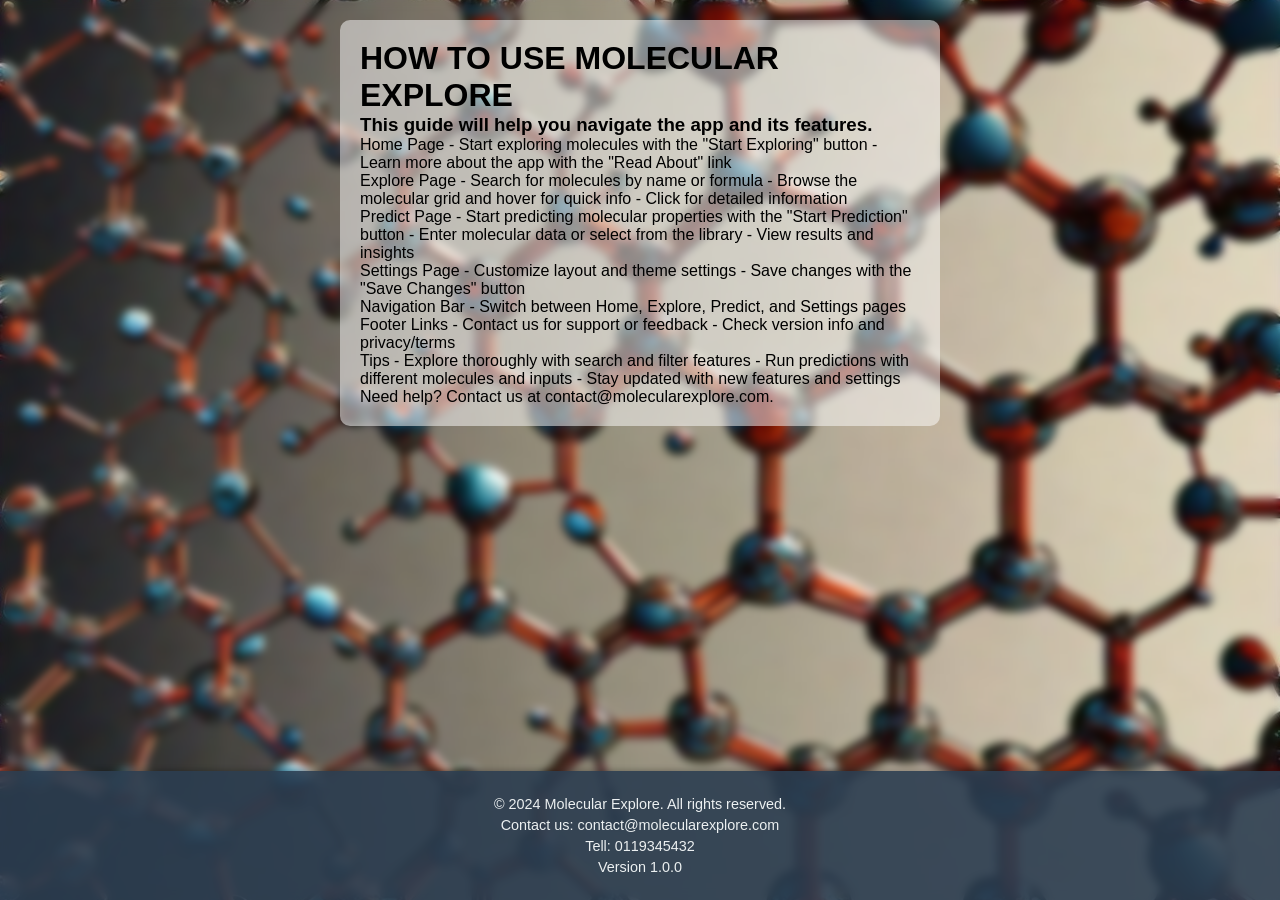
<file: appUse.html>
<!DOCTYPE html>
<html lang="en">
<head>
    <meta charset="UTF-8">
    <meta name="viewport" content="width=device-width, initial-scale=1.0">
    <title>App use</title>
    <link rel="stylesheet" href="styles.css">
</head>
<style>
    
body {
    
    color: antiquewhite; /* Text color for the body */
    margin: 0;
    font-family: Arial, sans-serif;
}

.transparent-container {
    background-color: rgba(255, 255, 255, 0.5); /* White background with 50% opacity */
    color: black; /* Text color inside the container */
    padding: 20px;
    border-radius: 10px;
    width: 80%;
    max-width: 600px;
    margin: 20px auto;
}

</style>
<div class="transparent-container">
<body>
    <h1><bold>HOW TO USE MOLECULAR EXPLORE</bold></h1>

    <h3><bold>This guide will help you navigate the app and its features.</bold></h3>
    <p>
        


<section>Home Page

- Start exploring molecules with the "Start Exploring" button
- Learn more about the app with the "Read About" link
</section>

<section>Explore Page

- Search for molecules by name or formula
- Browse the molecular grid and hover for quick info
- Click for detailed information
</section>

<section>Predict Page

- Start predicting molecular properties with the "Start Prediction" button
- Enter molecular data or select from the library
- View results and insights
</section>

<section>Settings Page

- Customize layout and theme settings
- Save changes with the "Save Changes" button
</section>

<section>Navigation Bar

- Switch between Home, Explore, Predict, and Settings pages
</section>

<section>Footer Links

- Contact us for support or feedback
- Check version info and privacy/terms
</section>

<section>Tips

- Explore thoroughly with search and filter features
- Run predictions with different molecules and inputs
- Stay updated with new features and settings

Need help? Contact us at contact@molecularexplore.com.
</section>
        
        </p></div>
</body>

<footer class="footer">
    <p>&copy; 2024 Molecular Explore. All rights reserved.</p>
    <p>Contact us: contact@molecularexplore.com</p> <p>Tell: 0119345432</p>
    <p>Version 1.0.0</p>
    
    
</footer>
</html>
</file>
<file: styles.css>
* {
    margin: 0;
    padding: 0;
    box-sizing: border-box;
    font-family: 'Segoe UI', Tahoma, Geneva, Verdana, sans-serif;
}

/* General styles */

.logo-container {
    display: flex; 
    align-items: center; 
}

.logo-image {
    margin-right: 10px; /
}

.logo-text {
    font-size: 2.5em;
    font-style: unset;
    font-family: Cambria, Cochin, Georgia, Times, 'Times New Roman', serif;
    font-weight: bold; 
    color: #caedf3; 
}


body {
    display: flex;
    flex-direction: column;
    min-height: 100vh;
    background: url('\molecules.jpg') no-repeat center center fixed;
    background-size: cover;
    color: #333;
    backdrop-filter: blur(5px); /* Blurs the background */
}

/* Header */
.header {
    display: flex;
    justify-content: space-between;
    align-items: center;
    padding: 20px 40px;
    background-color: rgba(44, 62, 80, 0.8); /* Semi-transparent */
    color: #ecf0f1;
    box-shadow: 0 2px 5px rgba(0, 0, 0, 0.2);
}

.nav a {
    margin: 0 15px;
    color: #ecf0f1;
    text-decoration: none;
    font-weight: 500;
    transition: color 0.3s;
}

.nav a:hover {
    color: #1abc9c;
    
}

/* Hero Section */
.hero {
    text-align: center;
    padding: 60px 20px;
    background: rgba(52, 152, 219, 0.7);
    color: white;
    backdrop-filter: blur(5px);
}

.hero h1 {
    font-size: 2.5em;
    margin-bottom: 10px;
}

.hero p {
    font-size: 1.2em;
    margin-bottom: 20px;
}

.cta-button {
    padding: 12px 24px;
    background-color: #3c3fe7;
    color: white;
    border: none;
    cursor: pointer;
    border-radius: 5px;
    font-size: 1em;
    transition: background-color 0.3s;
}

.cta-button:hover {
    background-color: #a7eef3;
}

/* About Section */
.about {
    padding: 40px 20px;
    background: rgba(236, 240, 241, 0.8);
    margin: 20px auto;
    max-width: 800px;
    border-radius: 10px;
    box-shadow: 0 2px 10px rgba(0, 0, 0, 0.1);
    text-align: center;
}

.about h2 {
    font-size: 2em;
    margin-bottom: 10px;
}

.about p {
    font-size: 1.1em;
    line-height: 1.6;
}

/* Molecular Library */
.molecular-library {
    padding: 40px 20px;
    margin: 20px auto;
    max-width: 1000px;
    background: rgba(255, 255, 255, 0.9);
    border-radius: 10px;
    box-shadow: 0 2px 10px rgba(0, 0, 0, 0.1);
}

.molecular-library h2 {
    margin-bottom: 15px;
    text-align: center;
    font-size: 1.8em;
}

#search-bar {
    display: block;
    width: 100%;
    padding: 10px;
    margin-bottom: 20px;
    border: 1px solid #ccc;
    border-radius: 5px;
    font-size: 1em;
}

.molecular-grid {
    display: flex;
    flex-wrap: wrap;
    gap: 15px;
}

.molecular-card {
    background-color: #f7f7f7;
    padding: 20px;
    border-radius: 8px;
    box-shadow: 0 2px 5px rgba(0, 0, 0, 0.1);
    transition: transform 0.3s, box-shadow 0.3s;
    flex: 1 1 30%;
    text-align: center;
}

.molecular-card:hover {
    transform: translateY(-5px);
    box-shadow: 0 4px 15px rgba(0, 0, 0, 0.15);
}

/* Recent Activity */
.recent-activity {
    padding: 20px;
    background-color: rgba(240, 240, 240, 0.9);
    margin: 20px auto;
    max-width: 800px;
    border-radius: 10px;
    box-shadow: 0 2px 10px rgba(0, 0, 0, 0.1);
}

.recent-activity h2 {
    text-align: center;
    font-size: 1.8em;
    margin-bottom: 15px;
}

.activity-list {
    list-style: none;
    padding: 0;
}

.activity-list li {
    display: flex;
    justify-content: space-between;
    padding: 10px 0;
    border-bottom: 1px solid #ddd;
    font-size: 1em;
}

.activity-list li:last-child {
    border-bottom: none;
}

/* Quick Links */
.quick-links {
    padding: 20px;
    background: rgba(255, 255, 255, 0.9);
    margin: 20px auto;
    max-width: 600px;
    border-radius: 10px;
    box-shadow: 0 2px 10px rgba(0, 0, 0, 0.1);
}

.quick-links h2 {
    text-align: center;
    font-size: 1.8em;
    margin-bottom: 15px;
}

.quick-links ul {
    list-style: none;
    padding: 0;
}

.quick-links li {
    margin: 10px 0;
}

.quick-links a {
    text-decoration: none;
    color: #2980b9;
    transition: color 0.3s;
}

.quick-links a:hover {
    color: #3498db;
}

/* Footer */
.footer {
    padding: 20px;
    background-color: rgba(44, 62, 80, 0.9);
    color: #ecf0f1;
    text-align: center;
    margin-top: auto;
    box-shadow: 0 -2px 5px rgba(0, 0, 0, 0.2);
}

.footer p {
    margin: 5px 0;
    font-size: 0.9em;
}
</file>
